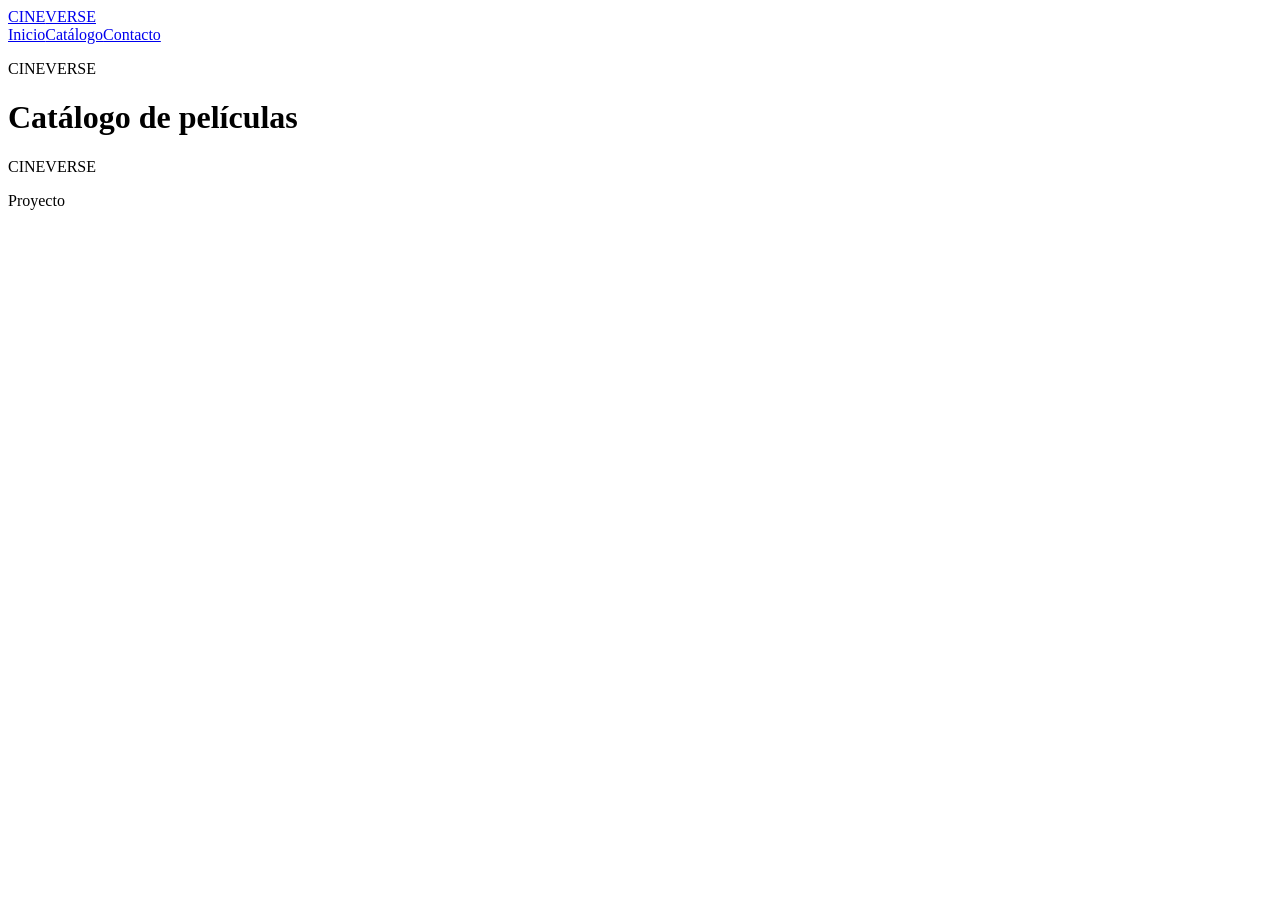
<file: catalogo.html>
<!doctype html>
<html lang="es">
<head>
  <meta charset="UTF-8"><meta name="viewport" content="width=device-width, initial-scale=1.0">
  <title>CINEVERSE | Catálogo</title>
  <link rel="preconnect" href="https://fonts.googleapis.com"><link rel="preconnect" href="https://fonts.gstatic.com" crossorigin>
  <link href="https://fonts.googleapis.com/css2?family=Poppins:wght@400;500;600;700;800&display=swap" rel="stylesheet">
  <link rel="stylesheet" href="css/styles.css">
</head>
<body>
  <header class="site-header"><div class="container header__inner">
    <a class="brand" href="index.html" aria-label="CINEVERSE, página de inicio"><span class="brand__cine">CINE</span><span class="brand__verse">VERSE</span></a>
    <nav class="primary-nav" aria-label="Navegación principal"><a class="nav-link" href="index.html">Inicio</a><a class="nav-link nav-link--active" href="catalogo.html" aria-current="page">Catálogo</a><a class="nav-link" href="contacto.html">Contacto</a></nav>
    <span class="menu-toggle" aria-hidden="true"><span></span><span></span><span></span></span>
  </div></header>
  <main class="container page-placeholder"><p class="eyebrow">CINEVERSE</p><h1>Catálogo de películas</h1><p></p></main>
  <footer class="site-footer"><div class="container footer__inner"><span class="footer__brand">CINEVERSE</span><p>Proyecto</p></div></footer>
</body>
</html>
</file>
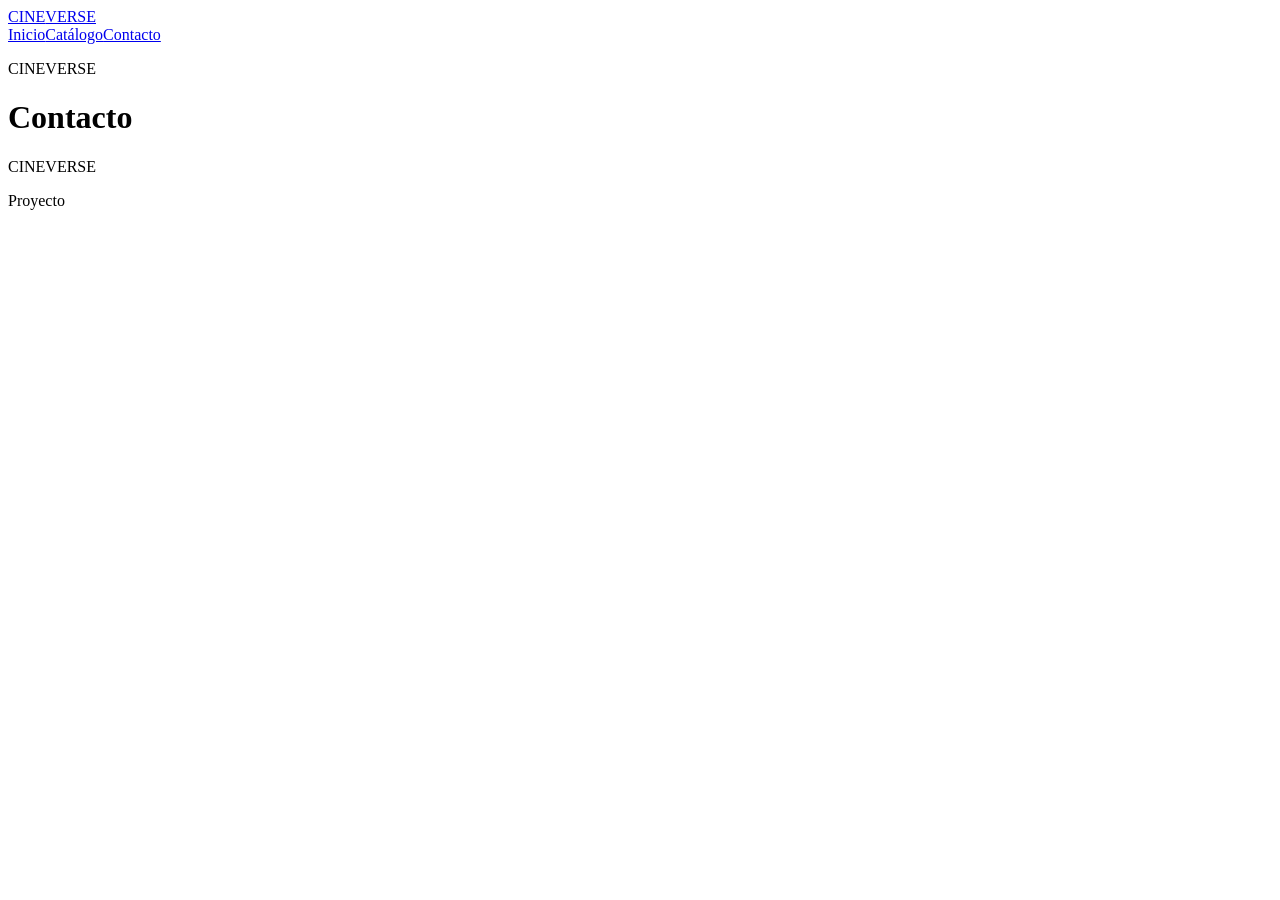
<file: contacto.html>
<!doctype html>
<html lang="es">
<head>
  <meta charset="UTF-8"><meta name="viewport" content="width=device-width, initial-scale=1.0">
  <title>CINEVERSE | Contacto</title>
  <link rel="preconnect" href="https://fonts.googleapis.com"><link rel="preconnect" href="https://fonts.gstatic.com" crossorigin>
  <link href="https://fonts.googleapis.com/css2?family=Poppins:wght@400;500;600;700;800&display=swap" rel="stylesheet">
  <link rel="stylesheet" href="css/styles.css">
</head>
<body>
  <header class="site-header"><div class="container header__inner">
    <a class="brand" href="index.html" aria-label="CINEVERSE, página de inicio"><span class="brand__cine">CINE</span><span class="brand__verse">VERSE</span></a>
    <nav class="primary-nav" aria-label="Navegación principal"><a class="nav-link" href="index.html">Inicio</a><a class="nav-link" href="catalogo.html">Catálogo</a><a class="nav-link nav-link--active" href="contacto.html" aria-current="page">Contacto</a></nav>
    <span class="menu-toggle" aria-hidden="true"><span></span><span></span><span></span></span>
  </div></header>
  <main class="container page-placeholder"><p class="eyebrow">CINEVERSE</p><h1>Contacto</h1><p></p></main>
  <footer class="site-footer"><div class="container footer__inner"><span class="footer__brand">CINEVERSE</span><p>Proyecto</p></div></footer>
</body>
</html>
</file>
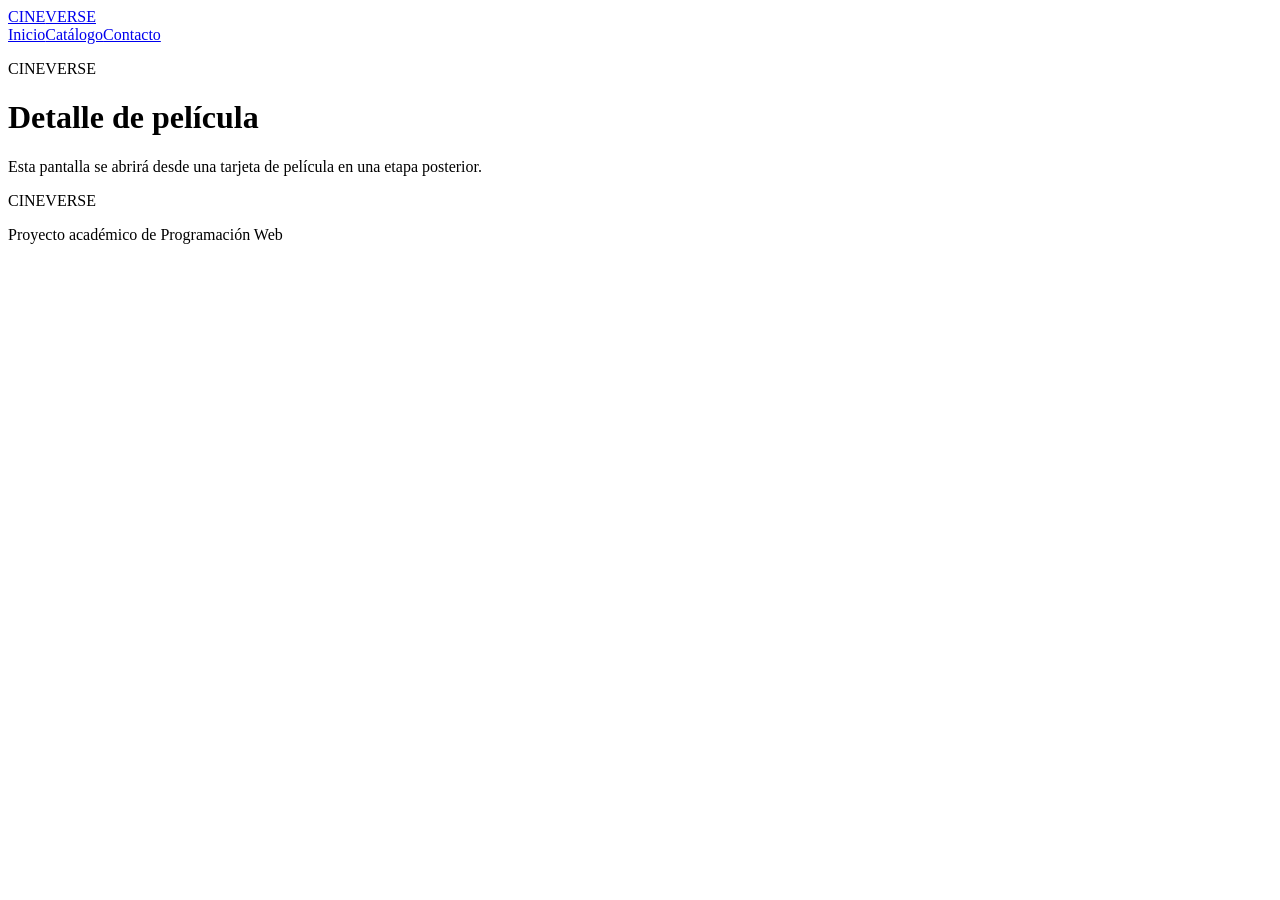
<file: detalle.html>
<!doctype html>
<html lang="es">
<head>
  <meta charset="UTF-8"><meta name="viewport" content="width=device-width, initial-scale=1.0">
  <title>CINEVERSE | Detalle de película</title>
  <link rel="preconnect" href="https://fonts.googleapis.com"><link rel="preconnect" href="https://fonts.gstatic.com" crossorigin>
  <link href="https://fonts.googleapis.com/css2?family=Poppins:wght@400;500;600;700;800&display=swap" rel="stylesheet">
  <link rel="stylesheet" href="css/styles.css">
</head>
<body>
  <header class="site-header"><div class="container header__inner">
    <a class="brand" href="index.html" aria-label="CINEVERSE, página de inicio"><span class="brand__cine">CINE</span><span class="brand__verse">VERSE</span></a>
    <nav class="primary-nav" aria-label="Navegación principal"><a class="nav-link" href="index.html">Inicio</a><a class="nav-link" href="catalogo.html">Catálogo</a><a class="nav-link" href="contacto.html">Contacto</a></nav>
    <span class="menu-toggle" aria-hidden="true"><span></span><span></span><span></span></span>
  </div></header>
  <main class="container page-placeholder"><p class="eyebrow">CINEVERSE</p><h1>Detalle de película</h1><p>Esta pantalla se abrirá desde una tarjeta de película en una etapa posterior.</p></main>
  <footer class="site-footer"><div class="container footer__inner"><span class="footer__brand">CINEVERSE</span><p>Proyecto académico de Programación Web</p></div></footer>
</body>
</html>
</file>
<file: css/styles.css>
/* 1. Variables globales de diseño */
.header {
    background-color: #111119;
    border-bottom: 2px solid #E50914;
}

.header__container {
    max-width: 1200px;
    margin: 0 auto;
    padding: 20px;
    display: flex;
    justify-content: space-between;
    align-items: center;
}

.header__logo {
    color: #E50914;
    font-size: 28px;
    font-weight: bold;
    text-decoration: none;
}

.header__nav {
    display: flex;
    gap: 30px;
}

.header__link {
    color: white;
    text-decoration: none;
    font-size: 16px;
}

.header__link:hover {
    color: #E50914;
}

.header__link--active {
    color: #E50914;
    font-weight: bold;
}
</file>
